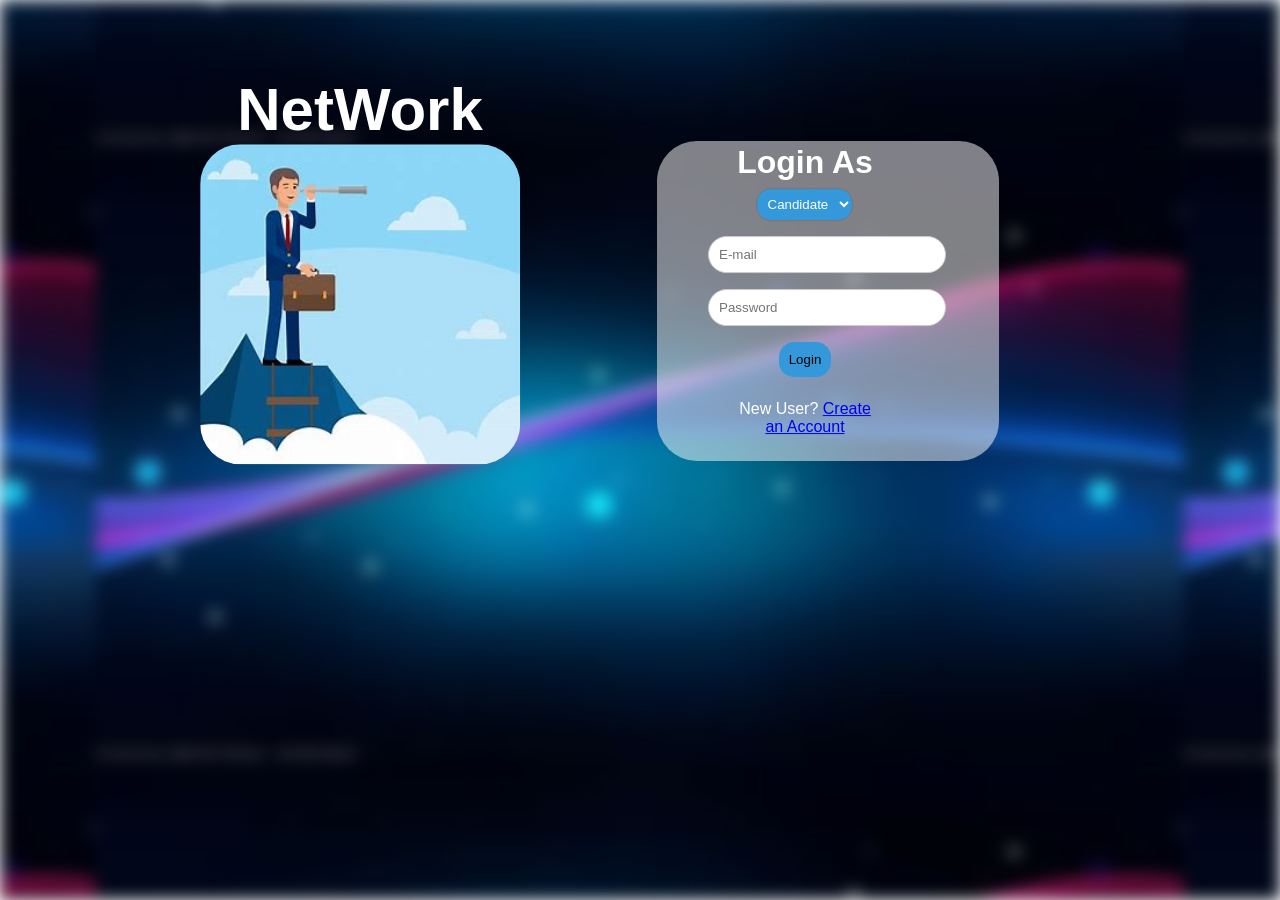
<file: Front-End Pages/index.html>
<!DOCTYPE html>
<html>
<head>
	<link rel="stylesheet" href="Home.css">
    <title>Home Page</title>
</head>
<body>
	<div class="background"></div>
    <div class="container1">
        <div class="left-center">
            <h1>NetWork</h1>
			<div class="image-with-text">
				<img src="logo.jpeg"> 
			</div>
        </div>
		<div class="right-center">
			<form action="../NetWork/login.php" method="POST">								
				<div class="white-box"></div>
				<div class="container2">
					<h1>Login As</h1>	
					<select name="join" id="join">
						<option value="Candidate">Candidate</option>
						<option value="Recruiter">Recruiter</option>
					</select>
					<div class="form-group">
						<input type="text" id="username" name="username" required placeholder="E-mail">
						<p></p>
						<input type="password" id="password" name="password" required placeholder="Password">
					</div>
					<button class="button" type="submit">Login</button>			
					<p>
						New User? <a href="UserRole.html" class="link">Create an Account</a>
					</p>
				</div>
			</form>         
		</div>        
	</div>
    <?php
        session_start();
        if(isset($_SESSION['login_error']) && $_SESSION['login_error'] === true){
            $_SESSION['login_error'] = false;
        }
    ?>
    
</body>

</html>
</file>
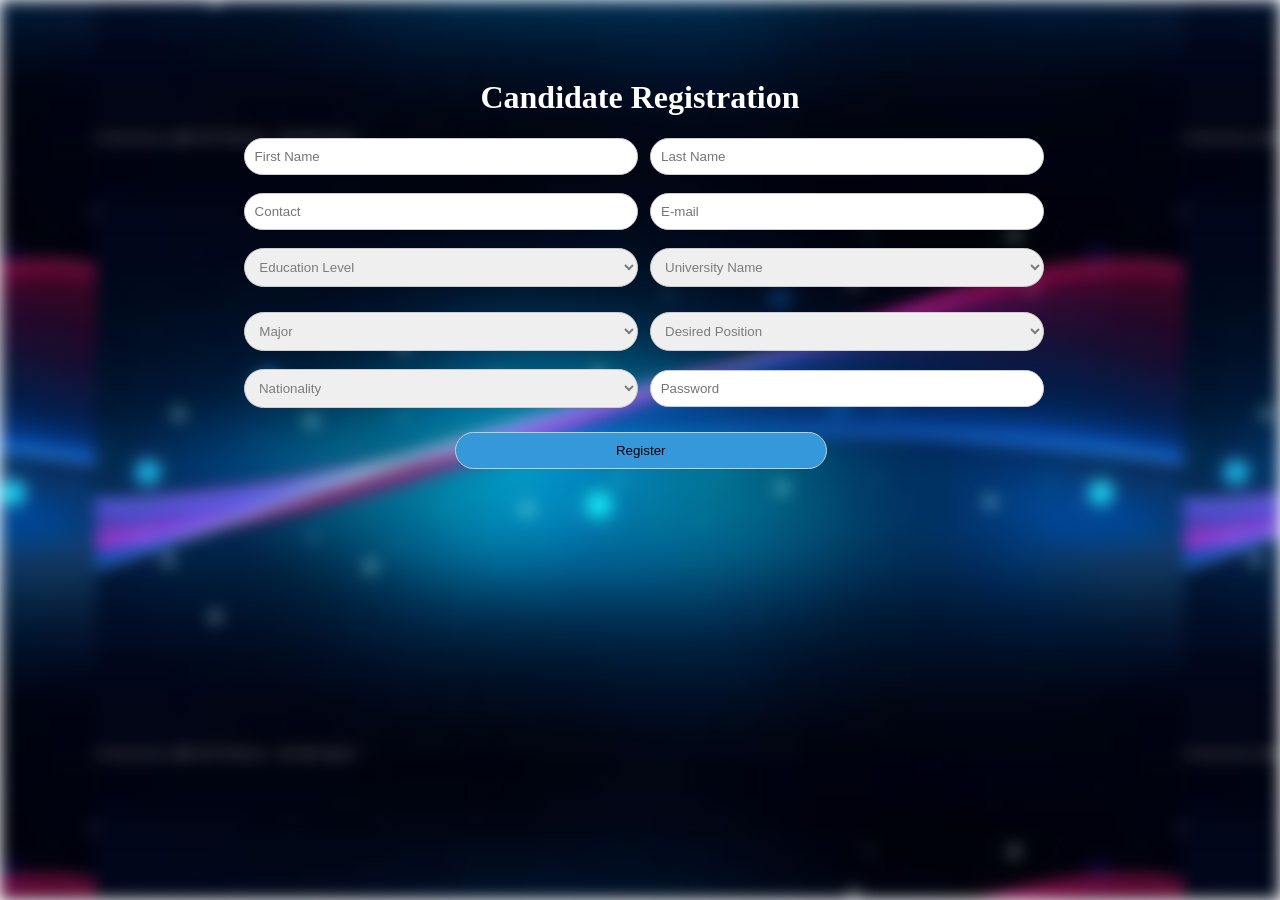
<file: Front-End Pages/CRegistration.html>
<!DOCTYPE html>
<html>
<head>
	<link rel="stylesheet" href="CRegistration.css">
	<script>
		function populateDesiredPositions() {
			const majorSelect = document.getElementById("major");
			const desiredPositionSelect = document.getElementById("desired_position");
			desiredPositionSelect.innerHTML = '';
			const selectedMajor = majorSelect.value;
			if (selectedMajor === "Mechanical Engineering") {
				addOption(desiredPositionSelect, "Mechanical Engineer", "Mechanical Engineer");
				addOption(desiredPositionSelect, "Design Engineer", "Design Engineer");
				addOption(desiredPositionSelect, "Battery Design Engineer", "Battery Design Engineer");
				addOption(desiredPositionSelect, "Product Mechanical Engineer", "Product Mechanical Engineer");
			}
			else if (selectedMajor === "Electrical Engineering") {
				addOption(desiredPositionSelect, "Substation Field Engineer", "Substation Field Engineer");
				addOption(desiredPositionSelect, "Equipment Engineer", "Equipment Engineer");
				addOption(desiredPositionSelect, "Electrical Controls Engineer", "Electrical Controls Engineer");
				addOption(desiredPositionSelect, "Custom Circuit Engineer", "Custom Circuit Engineer");
			}
			else if (selectedMajor === "Civil Engineering") {
				addOption(desiredPositionSelect, "Field Engineer", "Field Engineer");
				addOption(desiredPositionSelect, "Structural Engineer", "Structural Engineer");
				addOption(desiredPositionSelect, "Assistant City Engineer", "Assistant City Engineer");
				addOption(desiredPositionSelect, "Design Engineer Land Development", "Design Engineer Land Development");
			}
			else if (selectedMajor === "Computer Science") {
				addOption(desiredPositionSelect, "Data Scientist", "Data Scientist");
				addOption(desiredPositionSelect, "Software Engineer", "Software Engineer");
				addOption(desiredPositionSelect, "Full Stack Developer", "Full Stack Developer");
				addOption(desiredPositionSelect, "Testing Engineer", "Testing Engineer");
    		}
			else if (selectedMajor === "Finance") {
				addOption(desiredPositionSelect, "Financial Analyst", "Financial Analyst");
				addOption(desiredPositionSelect, "Loan Administration Analyst", "Loan Administration Analyst");
				addOption(desiredPositionSelect, "Finance Manager", "Finance Manager");
				addOption(desiredPositionSelect, "Wealth Manager", "Wealth Manager");
			}
			else if (selectedMajor === "Psychology") {
				addOption(desiredPositionSelect, "Clinical Psychologist", "Clinical Psychologist");
				addOption(desiredPositionSelect, "Psychotherapist", "Psychotherapist");
				addOption(desiredPositionSelect, "Mental Health Counselor", "Mental Health Counselor");
				addOption(desiredPositionSelect, "Assistant Professor Counseling Psychology", "Assistant Professor Counseling Psychology");
			}
			else if (selectedMajor === "Nursing") {
				addOption(desiredPositionSelect, "Home Infusion", "Home Infusion");
				addOption(desiredPositionSelect, "Nurse", "Nurse");
				addOption(desiredPositionSelect, "Private Duty Nurse", "Private Duty Nurse");
				addOption(desiredPositionSelect, "Day Surgery Registered Nurse", "Day Surgery Registered Nurse");
			}
			else if (selectedMajor === "Biology") {
				addOption(desiredPositionSelect, "Biological Science Technician", "Biological Science Technician");
				addOption(desiredPositionSelect, "Regional Biologist", "Regional Biologist");
				addOption(desiredPositionSelect, "Genetic Engineer", "Genetic Engineer");
				addOption(desiredPositionSelect, "Molecular Biologist", "Molecular Biologist");
			}	
			else if (selectedMajor === "English") {
					addOption(desiredPositionSelect, "Journalist", "Journalist");
					addOption(desiredPositionSelect, "Marketing Executive", "Marketing Executive");
					addOption(desiredPositionSelect, "Museum Curator", "Museum Curator");
					addOption(desiredPositionSelect, "Librarian", "Librarian");
			}
			else if (selectedMajor === "Chemistry") {
				addOption(desiredPositionSelect, "Color Technologist", "Color Technologist");
				addOption(desiredPositionSelect, "Analytical Chemist", "Analytical Chemist");
				addOption(desiredPositionSelect, "Crime Scene Investigator", "Crime Scene Investigator");
				addOption(desiredPositionSelect, "Biotechnologist", "Biotechnologist");
			}
		}
		function addOption(selectElement, value, text) {
			const option = document.createElement("option");
			option.value = value;
			option.text = text;
			selectElement.appendChild(option);
		}
        function validateForm() {
            var phoneNumber = document.getElementById("contact").value;
            var password = document.getElementById("password").value;
            if (phoneNumber.length < 12 || phoneNumber.length > 12) {
                alert("Phone number must be 10 digits and include + and country code.");
                return false;
            }
            if (password.length < 8) {
                alert("Password must be at least 8 characters long.");
                return false;
            }
            return true;
        }
	</script>
    <title>Registration Page</title>
</head>
<body>
	<div class="background"></div>	
	<div class="container3">	
    <h1>Candidate Registration</h1>	
    <form action="../NetWork/Cregistration.php" method="POST" onsubmit="return validateForm()">
		<div class="form-group">
			<input type="text" id="first_name" name="first_name" required placeholder="First Name">
			<input type="text" id="last_name" name="last_name" required placeholder="Last Name"><br><br>
			<input type="text" id="contact" name="contact" required placeholder="Contact">
			<input type="email" id="email" name="email" required placeholder="E-mail"><br><br>
			<select name="education" id="dropdown" class="select" required>
				<option value="None">Education Level</option>
				<option value="High School">High School</option>
				<option value="Bachelor">Bachelor</option>
				<option value="Master">Master</option>
				<option value="PHD">PhD</option>
				<option value="ProfessionalCertificate">ProfessionalCertificate</option>
			</select>
			<select type="text" id="university" name="university" class="select" required >
				<option value="None">University Name</option>
				<option value="us_uni_1">us_uni_1</option>
				<option value="us_uni_2">us_uni_2</option>
				<option value="us_uni_3">us_uni_3</option>
				<option value="us_uni_4">us_uni_4</option>
				<option value="us_uni_5">us_uni_5</option>
				<option value="ind_uni_1">ind_uni_1</option>
				<option value="ind_uni_2">ind_uni_2</option>
				<option value="ind_uni_3">ind_uni_3</option>
				<option value="ind_uni_4">ind_uni_4</option>
				<option value="ind_uni_5">ind_uni_5</option>
				<option value="kor_uni_1">kor_uni_1</option>
				<option value="kor_uni_2">kor_uni_2</option>
				<option value="kor_uni_3">kor_uni_3</option>
				<option value="kor_uni_4">kor_uni_4</option>
				<option value="kor_uni_5">kor_uni_5</option>
				<option value="j_uni_1">j_uni_1</option>
				<option value="j_uni_2">j_uni_2</option>
				<option value="j_uni_3">j_uni_3</option>
				<option value="j_uni_4">j_uni_4</option>
				<option value="j_uni_5">j_uni_5</option>
				<option value="g_uni_1">g_uni_1</option>
				<option value="g_uni_2">g_uni_2</option>
				<option value="g_uni_3">g_uni_3</option>
				<option value="g_uni_4">g_uni_4</option>
				<option value="g_uni_5">g_uni_5</option>
				<option value="mex_uni_1">mex_uni_1</option>
				<option value="mex_uni_2">mex_uni_2</option>
				<option value="mex_uni_3">mex_uni_3</option>
				<option value="mex_uni_4">mex_uni_4</option>
				<option value="mex_uni_5">mex_uni_5</option>
				<option value="thai_uni_1">thai_uni_1</option>
				<option value="thai_uni_2">thai_uni_2</option>
				<option value="thai_uni_3">thai_uni_3</option>
				<option value="thai_uni_4">thai_uni_4</option>
				<option value="thai_uni_5">thai_uni_5'</option>
				<option value="f_uni_1">f_uni_1</option>
				<option value="f_uni_2">f_uni_2</option>
				<option value="f_uni_3">f_uni_3</option>
				<option value="f_uni_4">f_uni_4</option>
				<option value="f_uni_5">f_uni_5</option>
				<option value="au_uni_1">au_uni_1</option>
				<option value="au_uni_2">au_uni_2</option>
				<option value="au_uni_3">au_uni_3</option>
				<option value="au_uni_4">au_uni_4</option>
				<option value="au_uni_5">au_uni_5</option>
				<option value="mal_uni_1">mal_uni_1</option>
				<option value="mal_uni_2">mal_uni_2</option>
				<option value="mal_uni_3">mal_uni_3</option>
				<option value="mal_uni_4">mal_uni_4</option>
				<option value="mal_uni_5">mal_uni_5</option>
				<option value="eng_uni_1">eng_uni_1</option>
				<option value="eng_uni_2">eng_uni_2</option>
				<option value="eng_uni_3">eng_uni_3</option>
				<option value="eng_uni_4">eng_uni_4</option>
				<option value="eng_uni_5">eng_uni_5</option>
				<option value="uae_uni_1">uae_uni_1</option>
				<option value="uae_uni_2">uae_uni_2</option>
				<option value="uae_uni_3">uae_uni_3</option>
				<option value="uae_uni_4">uae_uni_4</option>
				<option value="uae_uni_5">uae_uni_5</option>
			</select>
			<h6></h6>
			<select name="major" id="major" class="select" onchange="populateDesiredPositions()" required>
				<option value="None">Major</option>
				<option value="Mechanical Engineering">Mechanical Engineering</option>
				<option value="Electrical Engineering">Electrical Engineering</option>
				<option value="Civil Engineering">Civil Engineering</option>
				<option value="Computer Science">Computer Science</option>
				<option value="Finance">Finance</option>
				<option value="Psychology">Psychology</option>
				<option value="Nursing">Nursing</option>
				<option value="Biology">Biology</option>
				<option value="English">English</option>
				<option value="Chemistry">Chemistry</option>
			</select>
			<select id="desired_position" name="desired_position" class="select" required>
				<option value="">Desired Position</option>
			</select><br><br>
			<select id="nation" name="nation" class="select" required>
				<option value="None">Nationality</option>
				<option value="United states">United states</option>
				<option value="Japan">Japan</option>
				<option value="Thailand">Thailand</option>
				<option value="India">India</option>
				<option value="Mexico">Mexico</option>
				<option value="UAE">UAE</option>
				<option value="Germany">Germany</option>
				<option value="England">England</option>
				<option value="France">France</option>
				<option value="Malaysia">Malaysia</option>
			</select>
			<input type="password" id="password" name="password" required placeholder="Password"><br><br>
			<input type="submit" value="Register" class="button">
		</div>
    </form>
	</div>	
</body>
</html>
</file>
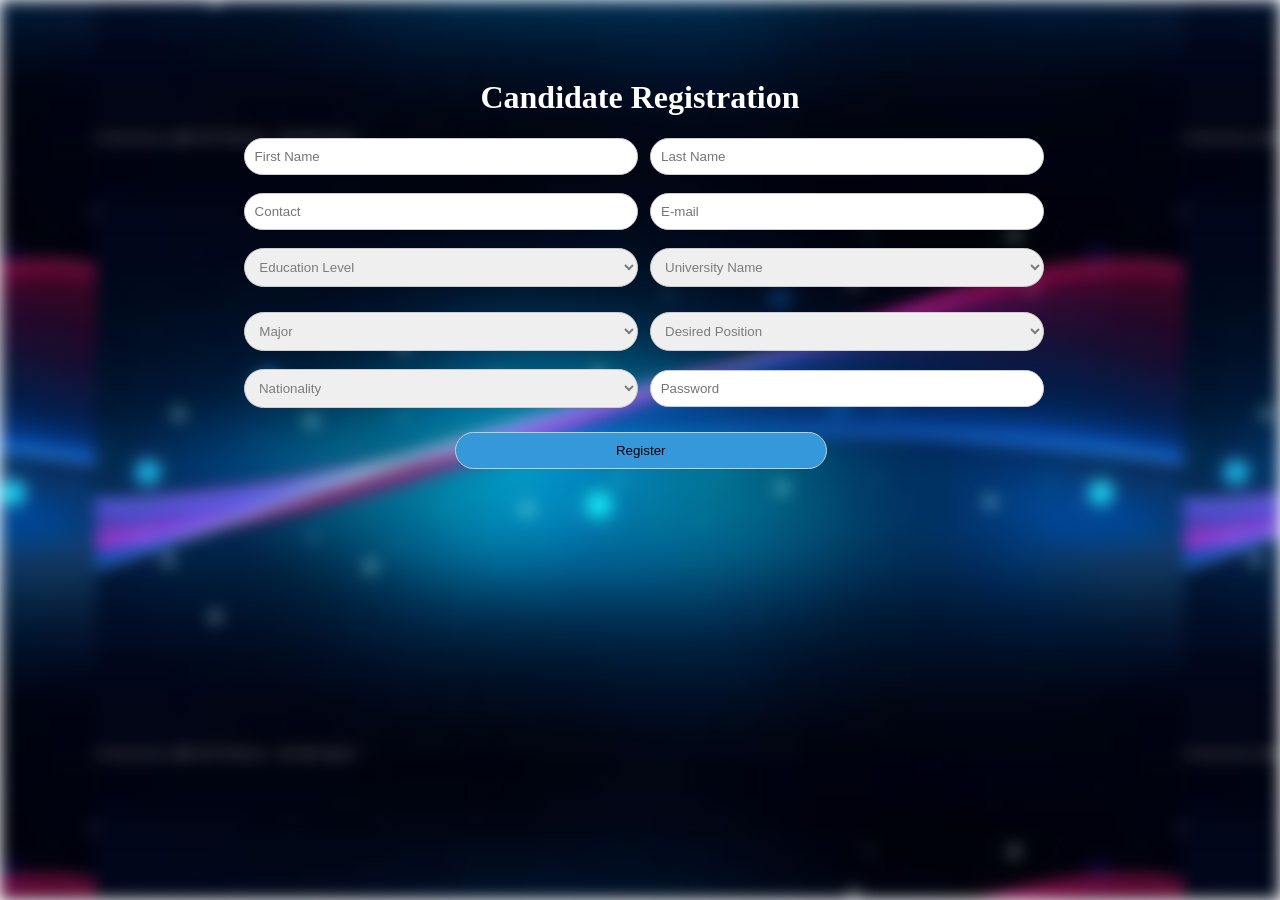
<file: Front-End Pages/CRegistration_1.html>
<!DOCTYPE html>
<html>
<head>
	<link rel="stylesheet" href="CRegistration.css">
	<script>
		function populateDesiredPositions() {
			const majorSelect = document.getElementById("major");
			const desiredPositionSelect = document.getElementById("desired_position");
			desiredPositionSelect.innerHTML = '';
			const selectedMajor = majorSelect.value;
			if (selectedMajor === "Mechanical Engineering") {
				addOption(desiredPositionSelect, "Mechanical Engineer", "Mechanical Engineer");
				addOption(desiredPositionSelect, "Design Enigneer", "Design Engineer");
				addOption(desiredPositionSelect, "Battery Design Engineer", "Battery Design Engineer");
				addOption(desiredPositionSelect, "Product Mechanical Engineer", "Product Mechanical Engineer");
			}
			else if (selectedMajor === "Electrical Engineering") {
				addOption(desiredPositionSelect, "Substation Field Engineer", "Substation Field Engineer");
				addOption(desiredPositionSelect, "Equipment Engineer", "Equipment Engineer");
				addOption(desiredPositionSelect, "Electrical Controls Engineer", "Electrical Controls Engineer");
				addOption(desiredPositionSelect, "Custom Circuit Engineer", "Custom Circuit Engineer");
			}
			else if (selectedMajor === "Civil Engineering") {
				addOption(desiredPositionSelect, "Field Engineer", "Field Engineer");
				addOption(desiredPositionSelect, "Structural Engineer", "Structural Engineer");
				addOption(desiredPositionSelect, "Assitant City Engineer", "Assistant City Engineer");
				addOption(desiredPositionSelect, "des_engineer", "Design Engineer Land Development");
			}
			else if (selectedMajor === "Computer Science") {
				addOption(desiredPositionSelect, "data_sci", "Data Scientist");
				addOption(desiredPositionSelect, "sw_engineer", "Software Engineer");
				addOption(desiredPositionSelect, "full_stack_engineer", "Full Stack Developer");
				addOption(desiredPositionSelect, "test_engineer", "Testing Engineer");
    		}
			else if (selectedMajor === "Finance") {
				addOption(desiredPositionSelect, "fin_analyst", "Financial Analyst");
				addOption(desiredPositionSelect, "loan_adm_analyst", "Loan Administration Analyst");
				addOption(desiredPositionSelect, "fin_manager", "Finance Manager");
				addOption(desiredPositionSelect, "wel_manager", "Wealth Manager");
			}
			else if (selectedMajor === "Psyschology") {
				addOption(desiredPositionSelect, "c_psychologist", "Clinical Psychologist");
				addOption(desiredPositionSelect, "psycho", "Psychotherapist");
				addOption(desiredPositionSelect, "m_h_counselor", "Mental Health Counselor");
				addOption(desiredPositionSelect, "a_p_c_psy", "Assistant Professor Counseling Psychology");
			}
			else if (selectedMajor === "Nursing") {
				addOption(desiredPositionSelect, "hm_inf", "Home Infusion");
				addOption(desiredPositionSelect, "nrs", "Nurse");
				addOption(desiredPositionSelect, "pro_duty_nrs", "Private Duty Nurse");
				addOption(desiredPositionSelect, "reg_nrs", "Day Surgery Registered Nurse");
			}
			else if (selectedMajor === "Biology") {
				addOption(desiredPositionSelect, "bio_sci_tech", "Biological Science Technician");
				addOption(desiredPositionSelect, "reg_bio", "Regional Biologist");
				addOption(desiredPositionSelect, "gen_eng", "Genetic Engineer");
				addOption(desiredPositionSelect, "mol_bio", "Molecular Biologist");
			}	
			else if (selectedMajor === "English") {
				addOption(desiredPositionSelect, "jour", "Journalist");
				addOption(desiredPositionSelect, "mark_ex", "Marketing Executive");
				addOption(desiredPositionSelect, "mus_cur", "Museum Curator");
				addOption(desiredPositionSelect, "lib", "Librarian");
			}
			else if (selectedMajor === "Chemistry") {
				addOption(desiredPositionSelect, "col_tech", "Color Technologist");
				addOption(desiredPositionSelect, "anl_chem", "Analytical Chemist");
				addOption(desiredPositionSelect, "crm_inv", "Crime Scene Investigator");
				addOption(desiredPositionSelect, "biotec", "Biotechnologist");
			}
		}
		function addOption(selectElement, value, text) {
			const option = document.createElement("option");
			option.value = value;
			option.text = text;
			selectElement.appendChild(option);
		}
	</script>
    <title>Registration Page</title>
</head>
<body>
	<div class="background"></div>	
	<div class="container3">	
    <h1>Candidate Registration</h1>	
    <form action="../NetWork/Cregistration.php" method="POST">
		<div class="form-group">
			<input type="text" id="first_name" name="first_name" required placeholder="First Name">
			<input type="text" id="last_name" name="last_name" required placeholder="Last Name"><br><br>
			<input type="text" id="contact" name="contact" required placeholder="Contact">
			<input type="email" id="email" name="email" required placeholder="E-mail"><br><br>
			<select name="education" id="dropdown" class="select" required>
				<option value="None">Education Level</option>
				<option value="highschool">High School</option>
				<option value="bachelor">Bachelor</option>
				<option value="master">Master</option>
				<option value="phd">PhD</option>
				<option value="certificate">ProfessionalCertificate</option>
			</select>
			<select type="text" id="university" name="university" class="select" required >
				<option value="None">University Name</option>
				<option value="us1">us_uni_1</option>
				<option value="us2">us_uni_2</option>
				<option value="us3">us_uni_3</option>
				<option value="us4">us_uni_4</option>
				<option value="us5">us_uni_5</option>
				<option value="ind1">ind_uni_1</option>
				<option value="ind2">ind_uni_2</option>
				<option value="ind3">ind_uni_3</option>
				<option value="ind4">ind_uni_4</option>
				<option value="ind5">ind_uni_5</option>
				<option value="kor1">kor_uni_1</option>
				<option value="kor2">kor_uni_2</option>
				<option value="kor3">kor_uni_3</option>
				<option value="kor4">kor_uni_4</option>
				<option value="kor5">kor_uni_5</option>
				<option value="j1">j_uni_1</option>
				<option value="j2">j_uni_2</option>
				<option value="j3">j_uni_3</option>
				<option value="j4">j_uni_4</option>
				<option value="j5">j_uni_5</option>
				<option value="g1">g_uni_1</option>
				<option value="g2">g_uni_2</option>
				<option value="g3">g_uni_3</option>
				<option value="g4">g_uni_4</option>
				<option value="g5">g_uni_5</option>
				<option value="mex1">mex_uni_1</option>
				<option value="mex2">mex_uni_2</option>
				<option value="mex3">mex_uni_3</option>
				<option value="mex4">mex_uni_4</option>
				<option value="mex5">mex_uni_5</option>
				<option value="thai1">thai_uni_1</option>
				<option value="thai2">thai_uni_2</option>
				<option value="thai3">thai_uni_3</option>
				<option value="thai4">thai_uni_4</option>
				<option value="that5">thai_uni_5'</option>
				<option value="f1">f_uni_1</option>
				<option value="f2">f_uni_2</option>
				<option value="f3">f_uni_3</option>
				<option value="f4">f_uni_4</option>
				<option value="f5">f_uni_5</option>
				<option value="au1">au_uni_1</option>
				<option value="au2">au_uni_2</option>
				<option value="au3">au_uni_3</option>
				<option value="au4">au_uni_4</option>
				<option value="au5">au_uni_5</option>
				<option value="mal1">mal_uni_1</option>
				<option value="mal2">mal_uni_2</option>
				<option value="mal3">mal_uni_3</option>
				<option value="mal4">mal_uni_4</option>
				<option value="mal5">mal_uni_5</option>
				<option value="eng1">eng_uni_1</option>
				<option value="eng2">eng_uni_2</option>
				<option value="eng3">eng_uni_3</option>
				<option value="eng4">eng_uni_4</option>
				<option value="eng5">eng_uni_5</option>
				<option value="uae1">uae_uni_1</option>
				<option value="uae2">uae_uni_2</option>
				<option value="uae3">uae_uni_3</option>
				<option value="uae4">uae_uni_4</option>
				<option value="uae5">uae_uni_5</option>
			</select>
			<h6></h6>
			<select name="major" id="major" class="select" onchange="populateDesiredPositions()" required>
				<option value="None">Major</option>
				<option value="Mechanical Engineering">Mechanical Engineering</option>
				<option value="Electrical Engineering">Electrical Engineering</option>
				<option value="Civil Engineering">Civil Engineering</option>
				<option value="Computer Science">Computer Science</option>
				<option value="Finance">Finance</option>
				<option value="Psyschology">Psyschology</option>
				<option value="Nursing">Nursing</option>
				<option value="Biology">Biology</option>
				<option value="English">English</option>
				<option value="Chemistry">Chemistry</option>
			</select>
			<select id="desired_position" name="desired_position" class="select" required>
				<option value="">Desired Position</option>
			</select><br><br>
			<select id="nation" name="nation" class="select" required>
				<option value="None">Nationality</option>
				<option value="us">United states</option>
				<option value="japan">Japan</option>
				<option value="thailand">Thailand</option>
				<option value="india">India</option>
				<option value="mexico">Mexico</option>
				<option value="uae">UAE</option>
				<option value="germany">Germany</option>
				<option value="england">England</option>
				<option value="france">France</option>
				<option value="malaysia">Malaysia</option>
			</select>
			<input type="password" id="password" name="password" required placeholder="Password"><br><br>
			<input type="submit" value="Register" class="button">
		</div>
    </form>
	</div>	
</body>
</html>
</file>
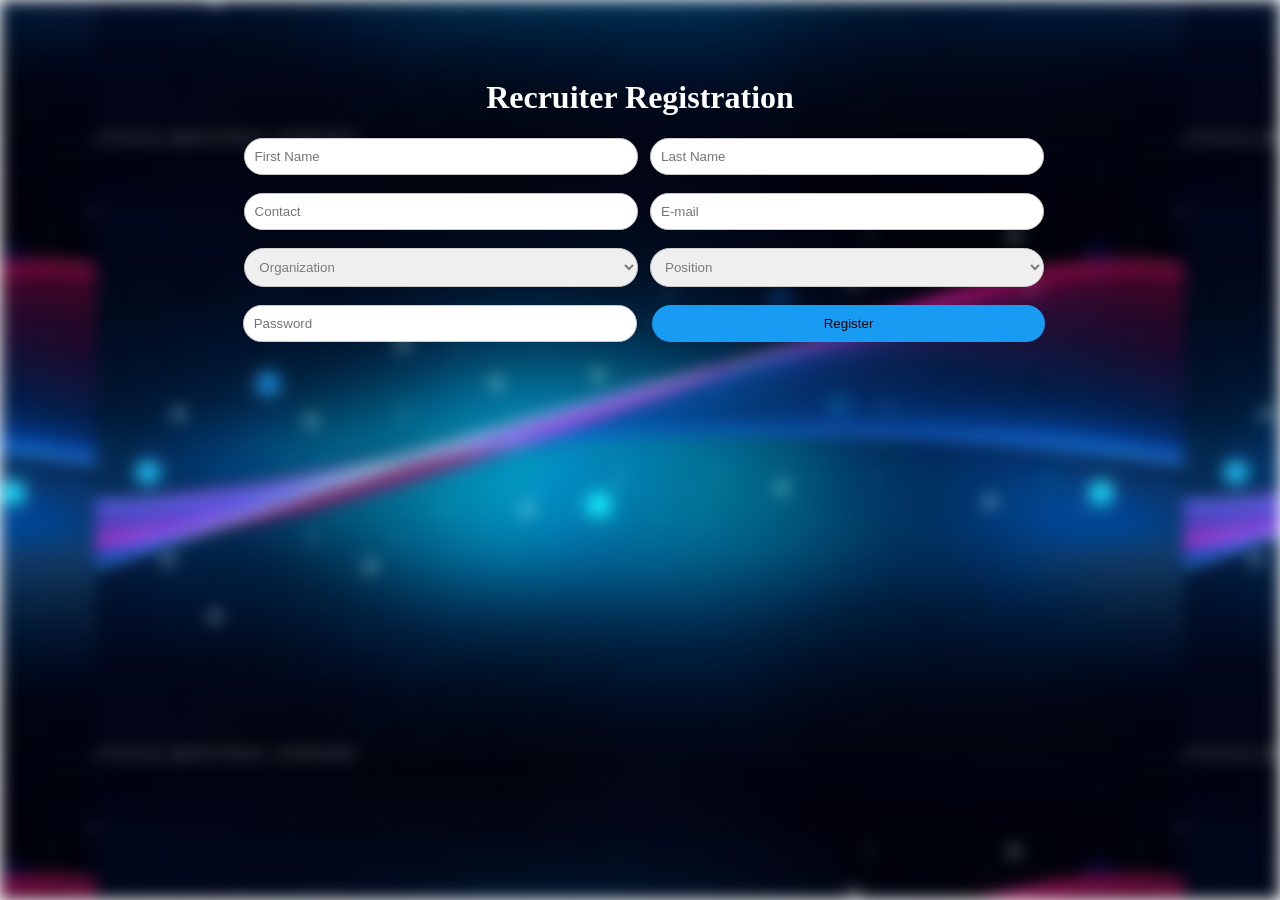
<file: Front-End Pages/RRegistration.html>
<!DOCTYPE html>
<html>
<head>
	<link rel="stylesheet" href="RRegistration.css">
    <title>Registration Page</title>
	<script>
		function validateForm() {
			var phoneNumber = document.getElementById("contact").value;
			var password = document.getElementById("password").value;
			if (phoneNumber.length < 12 || phoneNumber.length > 12) {
				alert("Phone number must be 10 digits and include + and country code.");
				return false;
			}
			if (password.length < 8) {
				alert("Password must be at least 8 characters long.");
				return false;
			}
			return true;
		}
	</script>
</head>
<body>
	<div class="background"></div>	
	<div class="container3">	
    <h1>Recruiter Registration</h1>	
    <form action="../NetWork/Rregistration.php" method="post" onsubmit="return validateForm()">
		<div class="form-group">
			<input type="text" id="first_name" name="first_name" required placeholder="First Name">
			<input type="text" id="last_name" name="last_name" required placeholder="Last Name"><br><br>
			<input type="text" id="contact" name="contact" required placeholder="Contact">
			<input type="email" id="email" name="email" required placeholder="E-mail"><br><br>
			<select name="org" id="org" class="select" required>
				<option value="None">Organization</option>
				<option value="Tesla">Tesla</option>
				<option value="Amazon">Amazon</option>
				<option value="Dr.Reddys">Dr.Reddys</option>
				<option value="Netflix">Netflix</option>
				<option value="Samsung">Samsung</option>
				<option value="SpaceX">SpaceX</option>
				<option value="Google">Google</option>
				<option value="Baker Publishing">Baker Publishing</option>
				<option value="Chanel">Chanel</option>
				<option value="Dior">Dior</option>
				<option value="Convenant Hospital">Convenant Hospital</option>
				<option value="Aecom">Aecom</option>
			</select>
			<select type="text" id="position" name="position" class="select" required>
				<option value="None">Position</option>
				<option value="Hiring Manager">Hiring Manager</option>
				<option value="HR Lead">HR Lead</option>
				<option value="Supervisor">Supervisor</option>
				<option value="Head of Human Resources'">Head of Human Resources</option>
				<option value="CEO">CEO</option>
				<option value="Owner">Owner</option>
				<option value="Core Team Member">Core Team Member</option>
			</select>	<br></br>
			<div>
				<input type="password" id="password" name="password" required placeholder="Password">	
				<button type="submit" value="Register" class="button">Register</button>
			</div>
			
		</div>
    </form>
	</div>	
</body>
</html>
</file>
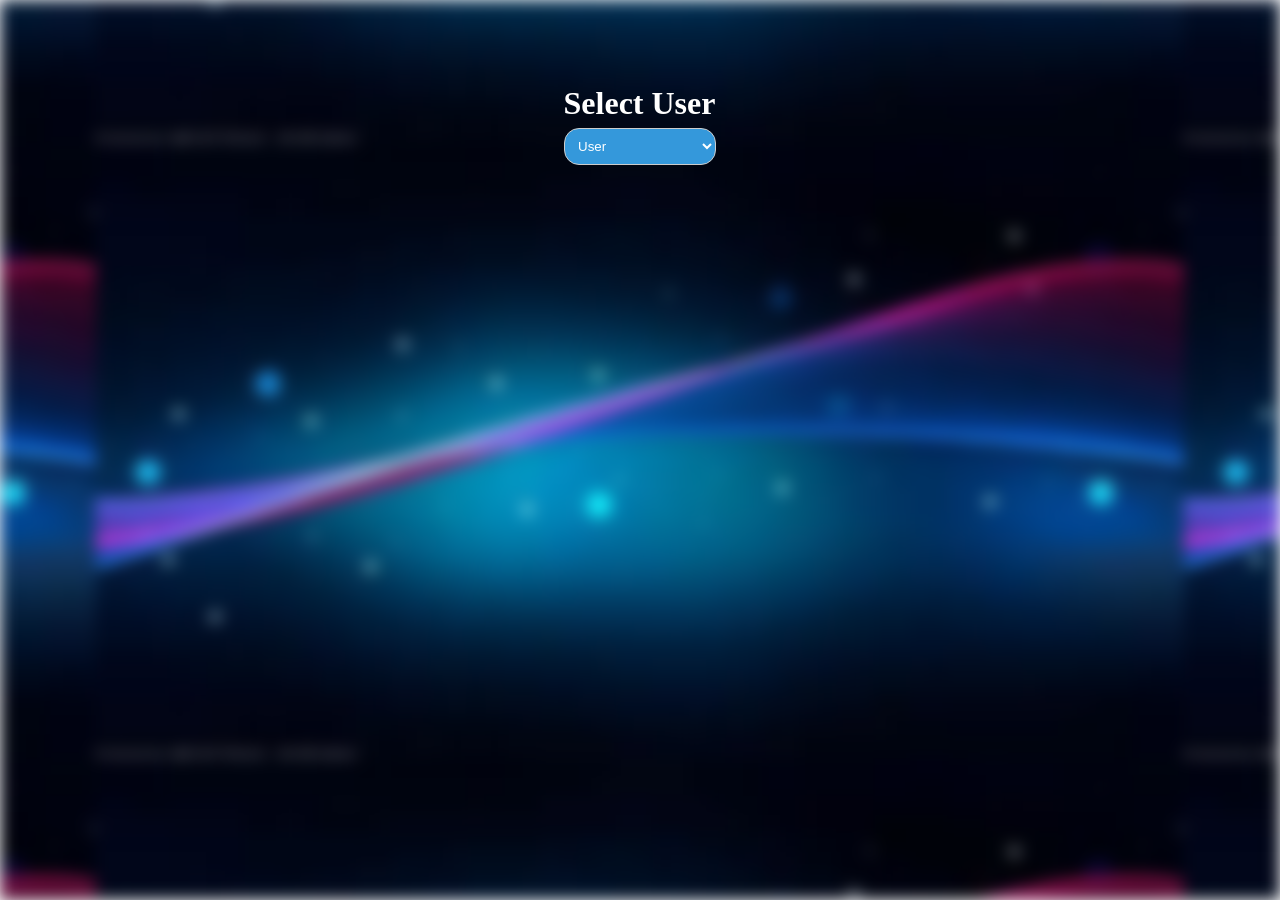
<file: Front-End Pages/UserRole.html>
<!DOCTYPE html>
<html>
<head>
	<link rel="stylesheet" href="Page.css">
    <title>User Role</title>
    <script>
        function redirectToRegistration() {
            const userSelect = document.getElementById("user");
            const selectedRole = userSelect.value;
            if (selectedRole === "Candidate") {
                window.location.href = "CRegistration.html";
            } else if (selectedRole === "Recruiter") {
                window.location.href = "RRegistration.html"; 
            }
        }
    </script>
</head>
<body>
	<div class="background"></div>
    <div class="container3">
        <h1>Select User</h1>	
		<select name="user" id="user" class="select" onchange="redirectToRegistration()">
			<option value="">User</option>
			<option value="Candidate">Candidate</option>
			<option value="Recruiter">Recruiter</option>
		</select>					
	</div>
</body>
</html>
</file>
<file: Front-End Pages/Home.css>
body {
    margin: 0;
    font-family: Arial, sans-serif; 
}
.background {
    background-image: url('background.jpeg'); 
    background-size: cover;
    background-position: center;
    filter: blur(8px); 
    position: fixed;
    top: 0;
    left: 0;
    width: 100%;
    height: 100%;
    z-index: -1;
    background-size: 85%;
}        
.container1 {
    position: absolute;
    text-align: center;
    color: white;
    padding: 100px;
}
.left-center {
    position: absolute;
    transform: translate(-50%, -50%);
    padding: 0px;
    font-size: 30px;
    left: 180%;
    top: 55%;
}
.right-center {
    position: absolute;
    transform: translate(-50%, -50%);
    color: #3498db;
    left: 350%;
    top: 55%;
}
.image-with-text {
    position: absolute;
    top: 180%;
    left: 50%;
    transform: translate(-50%, -50%);
}
.image-with-text img {
    width: 320px; 
    height: 320px; 
    display: block;
	border-radius: 40px;
}
.white-box {
    position: absolute;
    margin-top: 278px;
    right: 12%;
    transform: translate(50%, -50%);
    background-color: rgba(255, 255, 255, 0.5);
    padding: 21px;
    border-radius: 40px;
    width: 300px;
    height: 278px;
}
.container2 {
    position: relative;
    text-align: center;
    color: white;
    padding: 100px;
    margin-top: 355px;
    left: 105px;
#join{
	position: relative;
    padding: 7px;
    background-color: #3498db;
    color: white;
    border-radius: 15px;
    top: -15px;
    left: -1px;
}
.button {
    background-color: #3498db;
    border: none;
    border-radius: 15px;
    cursor: pointer;
    margin:6.5px;	
	padding: 10px;
}
.form-group {
    margin-bottom: 10px;
    margin-left: 10px;
    margin-right: 20px;
    width: 108px;
}
.form-group input {
    width: 200%;
    padding: 10px;
    border: 1px solid #ccc;
    border-radius: 20px;
	margin-left: -38px;
}
</file>
<file: Front-End Pages/CRegistration.css>
.background {
    background-image: url('background.jpeg'); 
    background-size: cover;
    background-position: center;
    filter: blur(8px); 
    position: absolute;
    top: 0;
    left: 0;
    width: 100%;
    height: 100%;
	z-index: -1;
	background-size: 85%;
}        
.container1 {
    position: absolute;
    text-align: center;
    color: white;
    padding: 100px;
}
.container3 {
    text-align: center;
    color: white;
    padding: 100px;
    margin-top: -50px;
}
.form-group input {
    width: 35%;
    padding: 10px;
    border: 1px solid #ccc;
    border-radius: 20px;
    margin-left: 8px;
}
.select{
    width: 37%;
    padding: 10px;
    border: 1px solid #ccc;
    border-radius: 20px;
    margin-left: 8px;
	color: #696969db;
}
.button {
    background-color: #3498db;
    border: none;
    border-radius: 15px;
    cursor: pointer;
    margin:6.5px;	
	padding: 10px;
}
</file>
<file: Front-End Pages/RRegistration.css>
.background {
    background-image: url('background.jpeg'); 
    background-size: cover;
    background-position: center;
    filter: blur(8px); 
    position: absolute;
    top: 0;
    left: 0;
    width: 100%;
    height: 100%;
	z-index: -1;
	background-size: 85%;
}  
.container3 {
    text-align: center;
    color: white;
    padding: 100px;
    margin-top: -50px;
}
.form-group input {
    width: 35%;
    padding: 10px;
    border: 1px solid #ccc;
    border-radius: 20px;
    margin-left: 8px;
}
.button {
    background-color: #189bf3;
    border: none;
    border-radius: 20px;
    cursor: pointer;	
	padding: 11px;
    width: 37%;
    margin-left: 1%;
}
.select{
    width: 37%;
    padding: 10px;
    border: 1px solid #ccc;
    border-radius: 20px;
    margin-left: 8px;
	color: #696969db;
}
</file>
<file: Front-End Pages/Page.css>
body {
    margin: 0;
    padding: 0;
}
.background {
    background-image: url('background.jpeg'); 
    background-size: cover;
    background-position: center;
    filter: blur(8px); 
    position: fixed;
    top: 0;
    left: 0;
    width: 100%;
    height: 100%;
	z-index: -1;
	background-size: 85%;
}        
.container1 {
    position: relative;
    text-align: center;
    color: white;
    padding: 100px;
}
.container2 {
    position: relative;
    text-align: center;
    color: white;
    padding: 100px;
    margin-top: 343px;
    left: 156px;
}
.container3 {
    text-align: center;
    color: white;
    padding: 100px;
    margin-top: -50px;
}
.white-box {
    position: absolute;
    margin-top: 278px;
    right: 12%;
    transform: translate(50%, -50%);
    background-color: rgba(255, 255, 255, 0.5);
    padding: 21px;
    border-radius: 40px;
    width: 300px;
    height: 278px;
}
.white-box2 {
    position: absolute;
    margin-top: 329px;
    right: 50%;
    transform: translate(50%, -50%);
    background-color: rgba(255, 255, 255, 0.5);
    padding: 80px;
    border-radius: 40px;
    width: 757px;
    height: 320px;
}	
.image-with-text {
    position: absolute;
    top: 180%;
    left: 50%;
    transform: translate(-50%, -50%);
}
.image-with-text img {
    width: 320px; 
    height: 320px; 
    display: block;
	border-radius: 40px;
}
.left-center {
    position: absolute;
    top: 60%;
    left: 30%;
    transform: translate(-50%, -50%);
	font-size: 30px;
}
.right-center {
    position: absolute;
    right: 10%;
	top: 120px;
    transform: translate(-50%, -50%);
	color: #3498db;	
}
.select{
    width: 37%;
    padding: 10px;
    border: 1px solid #ccc;
    border-radius: 20px;
    margin-left: 8px;
	color: #696969db;
}
#join{
	position: relative;
    padding: 7px;
    background-color: #3498db;
    color: white;
    border-radius: 15px;
    top: -15px;
    left: -1px;
}
#user {
	position: relative;
    padding: 9px;
    background-color: #3498db;
    color: white;
    border-radius: 15px;
    top: -15px;
    left: -4px;
    width: 152px;
}
h1 {
    display: block;
    font-size: 2em;
    margin-block-start: 0.67em;
    margin-block-end: 0.67em;
    margin-top: 35px;
    margin-left: -1px;
    font-weight: bold;
}
.button {
    background-color: #3498db;
    border: none;
    border-radius: 15px;
    cursor: pointer;
    margin:6.5px;	
	padding: 10px;
}
.button2 {
    background-color: #3498db;
    border: none;
    border-radius: 15px;
    cursor: pointer;
    margin:6.5px;	
	padding: 10px;
	width: 25px;
}
.form-group {
    margin-bottom: 10px;
    margin-left: 10px;
    margin-right: 20px;
    width: 108px;
}
.form-group2 input {
    width: 35%;
    padding: 10px;
    border: 1px solid #ccc;
    border-radius: 20px;
    margin-left: 8px;
}
.form-group3 input {
    width: 40%;
    padding: 10px;
    border: 1px solid #ccc;
    border-radius: 20px;
    margin-left: 54px;
}
.form-group input {
    width: 200%;
    padding: 10px;
    border: 1px solid #ccc;
    border-radius: 20px;
	margin-left: -38px;
}
.top-menu {
    background-color: rgba(255, 255, 255, 0.2);
    color: blue;
    padding: 4px;
    border-radius: 10px;
    text-align: left;
    width: 1192px;
    margin-left: 16px;
    margin-top: 5px;
}
.nw{
	border-radius: 5px;
    width: 38px;
    height: 29px;
    margin-left: 94px;
    margin-top: 4px;
}
.icon{
	border-radius: 5px;
    width: 35px;
    height: 28px;
    margin-left: 146px;
    margin-top: 4px;
}
.left-panel {
    width: 202px;
    background-color: rgba(255, 255, 255, 0.2);
    color: white;
    position: fixed;
    top: 55px;
    margin-left: 16px;
    height: 93%;
    padding: 20px;
    border-radius: 10px;
}
.menu-button {
    cursor: pointer;
}
.middle-panel {
    margin-left: 179px;
    padding: 20px;
    margin-top: -30px;
}
.Wel{
	color: #3498db;
}
.right-panel {
    float: right;
    width: 318px;
    color: white;
    position: fixed;
    top: 55px;
    right: 17px;
    height: 93%;
    padding: 20px;
    border-radius: 10px;
}
.white {
    background-color: rgba(255, 255, 255, 0.2);
	padding: 11px;
    width: 300px;
    border-radius: 10px;
    position: relative;
    color: white;
    height: 121px;
    margin-top: 18px;
    margin-left: 10px;
}
.white2 {
    background-color: rgba(255, 255, 255, 0.2);
    padding: 11px;
    width: 272px;
    border-radius: 10px;
    position: relative;
    color: white;
    height: 121px;
    margin-top: 15px;
    margin-left: 10px;
}
.bottom-panel {
    float: right;
    width: 795px;
    background-color: rgba(255, 255, 255, 0.2);
    color: white;
    position: fixed;
    top: 331px;
    right: 380px;
    height: 93%;
    padding: 20px;
    border-radius: 10px;
}
.rec{
	margin: -6px;
    margin-left: 65px;
}
.filters {
    margin: 10px 0;
}
.menu-icon {
    width: 30px;
    height: 3px;
    background-color: white;
    margin: 6px 0;
    display: block;
}
</file>
